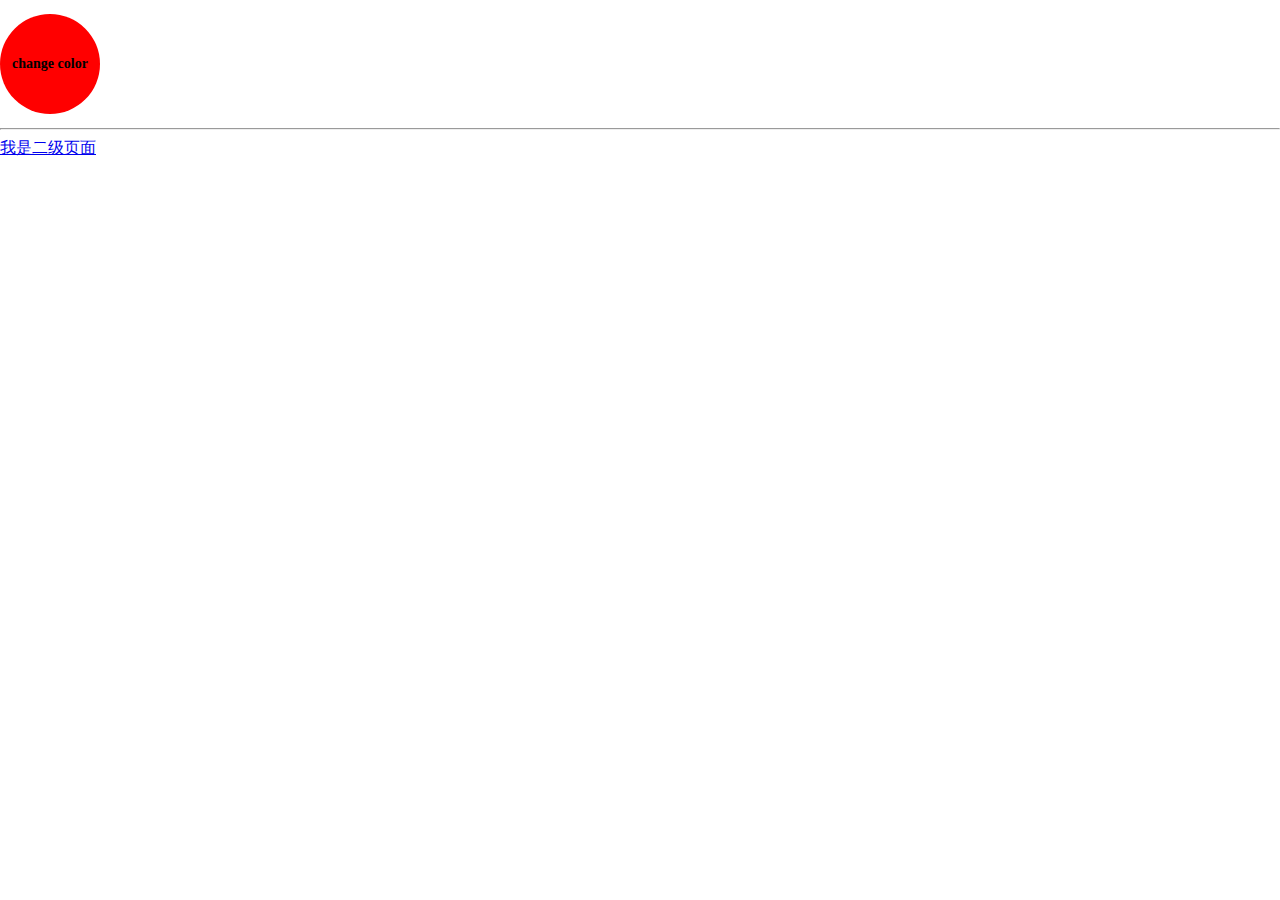
<file: index.html>
<!DOCTYPE HTML>
<html>
	<head>
		<meta charset="utf-8" />
		<title></title>
    	<link rel="stylesheet" type="text/css" href="css/main.css">
	</head>
	<body>
		<!-- css及js简单交互测试 -->
		<p>change color</p>
		<hr>
		<!-- 二级页面链接测试 -->
		<a href="http://codefine3.github.io/demo">我是二级页面</a>
		<script type="text/javascript" src="js/main.js"></script>
	</body>
</html>
</file>
<file: css/main.css>
body{
	margin: 0;
}
p{
	width: 100px;
	height: 100px;
	background: red;
	font: 14px/100px '微软雅黑';
	text-align: center;
	font-weight: bold;
	border-radius: 50%;
}
</file>
